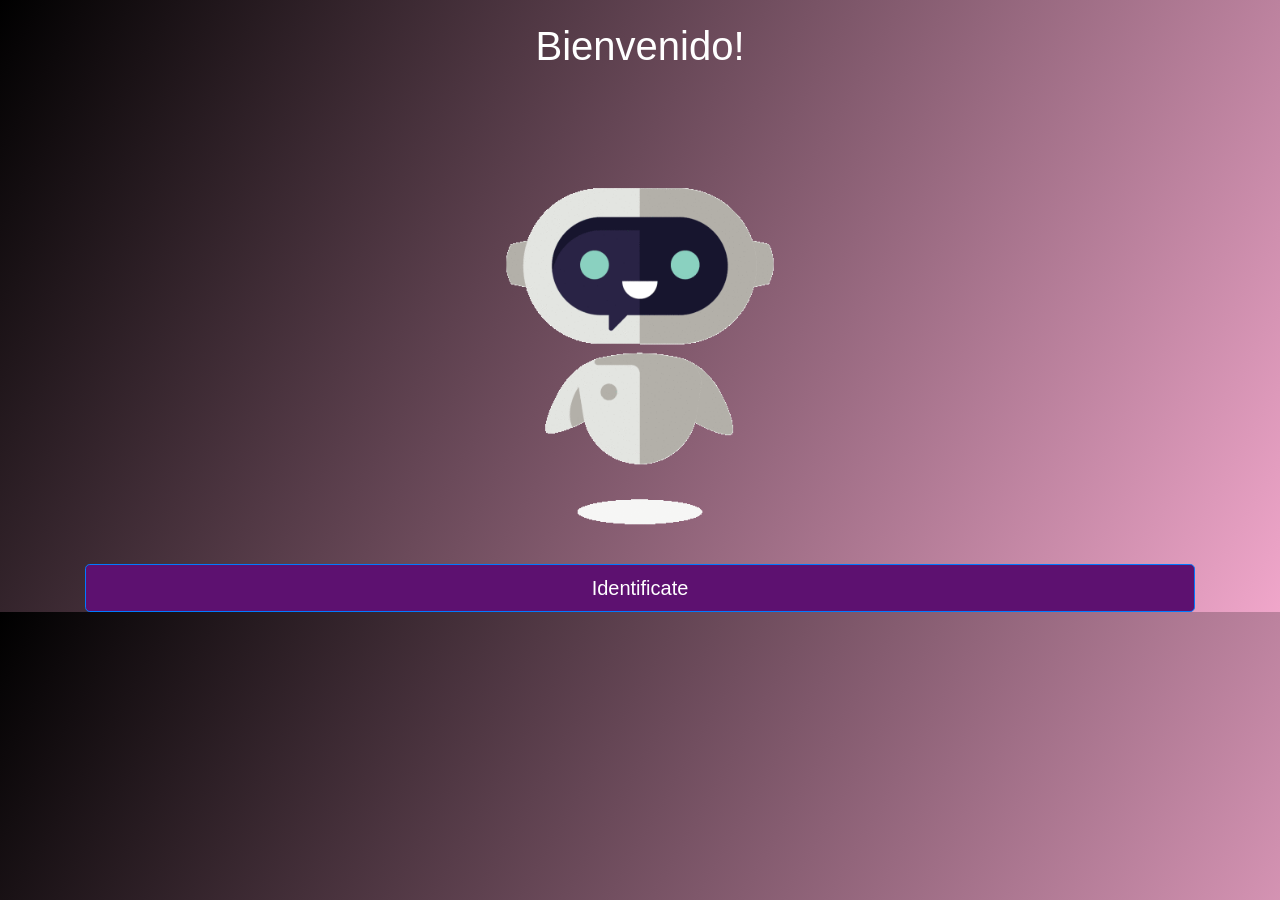
<file: index.html>
<!DOCTYPE html>
<html lang="en">
  <head>
    <!-- Required meta tags -->
    <meta charset="utf-8">
    <meta name="viewport" content="width=device-width, initial-scale=1, shrink-to-fit=no">
    <!-- Bootstrap CSS -->
    <link rel="stylesheet" href="https://stackpath.bootstrapcdn.com/bootstrap/4.1.3/css/bootstrap.min.css" integrity="sha384-MCw98/SFnGE8fJT3GXwEOngsV7Zt27NXFoaoApmYm81iuXoPkFOJwJ8ERdknLPMO" crossorigin="anonymous">
    <link rel="stylesheet" href="./css/index.css">
    <title>Planet Bot</title>
  </head>
  <body id="gradient">
    <div class="container">
      <div class="row" id="welcome-title">
        <div class="col">
          <h1 class='mx-auto text-center'>Bienvenido!</h2>
        </div>
      </div>
      <div class="col text-center" id="welcome-bot">
        <img src="./assets/welcome-bot2.gif" class="img-fluid" alt="Responsive image" />
      </div>
    </div>
    <div class="container">
      <div class="row">
        <div class="col">
          <!-- <button type="button" class="btn btn-primary btn-lg btn-block">Identificate</button> -->
          <button type="button" class="btn btn-primary btn-lg btn-block btn-bot" id="identify-button" data-toggle="modal" data-target="#identify">Identificate</button>
        </div>
      </div>
    </div>

    <!-- Modal -->
    <div class="modal fade" id="identify" tabindex="-1" role="dialog" aria-labelledby="exampleModalCenterTitle" aria-hidden="true">
        <div class="modal-dialog modal-dialog-centered" role="document">
          <div class="modal-content">
            <div class="modal-header">
              <h5 class="modal-title" id="exampleModalCenterTitle">Identificate para loguearte</h5>
              <button type="button" class="close" data-dismiss="modal" aria-label="Close">
                <span aria-hidden="true">&times;</span>
              </button>
            </div>
            <div class="modal-body">
              <form action="chat-room.html" method="get" id="form1">
                <div class="row">
                  <div class="form-group col">
                    <div class="input-group mb-3">
                        <!-- <div class="input-group-prepend">
                          <span class="input-group-text" id="basic-addon1">@</span>
                          <span class="input-group-text" id="basic-addon1">
                              <img src="./assets/bot-emotions.gif" class="rounded text-left" alt="Responsive image">
                          </span>
                        </div> -->
                        <input id="username-id" type="text" name="User" class="form-control" placeholder="Username" aria-label="Username" aria-describedby="basic-addon1" required>
                      </div>
                    </div>
                  </div>
                </form>
            </div>
            <div class="modal-footer">
              <!-- <img src="./assets/bot-emotions.gif" class="rounded text-left" alt="Responsive image"> -->
              <button id="cancel" type="button" class="btn btn-secondary" data-dismiss="modal">Cancelar</button>
              <!-- <a href="chat-room.html"> -->
              <button id="button" type="submit" form="form1" class="btn btn-bot">Entrar</button>
              <!-- <input type="submit" id="button" form="form1" class="btn btn-bot" value="Entrar"> -->
              <!-- </a> -->
            </div>
          </div>
        </div>
    </div>
    <!-- /Modal -->

    <script src="https://code.jquery.com/jquery-3.3.1.slim.min.js" integrity="sha384-q8i/X+965DzO0rT7abK41JStQIAqVgRVzpbzo5smXKp4YfRvH+8abtTE1Pi6jizo" crossorigin="anonymous"></script>
    <script src="https://cdnjs.cloudflare.com/ajax/libs/popper.js/1.14.3/umd/popper.min.js" integrity="sha384-ZMP7rVo3mIykV+2+9J3UJ46jBk0WLaUAdn689aCwoqbBJiSnjAK/l8WvCWPIPm49" crossorigin="anonymous"></script>
    <script src="https://stackpath.bootstrapcdn.com/bootstrap/4.1.3/js/bootstrap.min.js" integrity="sha384-ChfqqxuZUCnJSK3+MXmPNIyE6ZbWh2IMqE241rYiqJxyMiZ6OW/JmZQ5stwEULTy" crossorigin="anonymous"></script>
    <script type="text/javascript" src="http://localhost:9000/js/index.js"></script>
  </body>
</html>
</file>
<file: css/index.css>
/* Permalink - use to edit and share this gradient: http://colorzilla.com/gradient-editor/#d0e4f7+0,73b1e7+24,0a77d5+50,539fe1+79,87bcea+100;Blue+Pipe+%231 */
html, body {
  background: -webkit-linear-gradient(330deg, #000, #f0a6ca);
  background: linear-gradient(120deg, #000, #f0a6ca);
  overflow: hidden;
}



#welcome-title {
  padding-top: 2%;
}
/* .mx-auto {
  text-align: center;
} */

.btn-bot {
  /* background: -moz-linear-gradient(top, rgba(203,96,179,1) 0%, rgba(84,13,119,1) 51%, rgba(222,71,172,1) 100%); FF3.6-15 */
  background-color: rgb(93, 17, 112); /* Chrome10-25,Safari5.1-6 */
  /* background: linear-gradient(to bottom, rgba(203,96,179,1) 0%,rgba(84,13,119,1) 51%,rgba(222,71,172,1) 100%); W3C, IE10+, FF16+, Chrome26+, Opera12+, Safari7+ */
  /* filter: progid:DXImageTransform.Microsoft.gradient( startColorstr='#cb60b3', endColorstr='#de47ac',GradientType=0 ); IE6-9 */
  color: white;
  /* width: 70%;  */
}

.btn-bot:hover {
  background-color:rgb(95, 56, 116);
}

#welcome-bot img {
  height: 60%;
  width: 60%;
  /* object-fit: cover; */
  /* filter: grayscale(70%); */
}

.mx-auto {
  color: white;
}

.input-group-text img {
  height: 15%;
  width: 15%;
  /* object-fit: cover; */
}

#info {
  color: white;
  padding-bottom: 2%;
}
</file>
